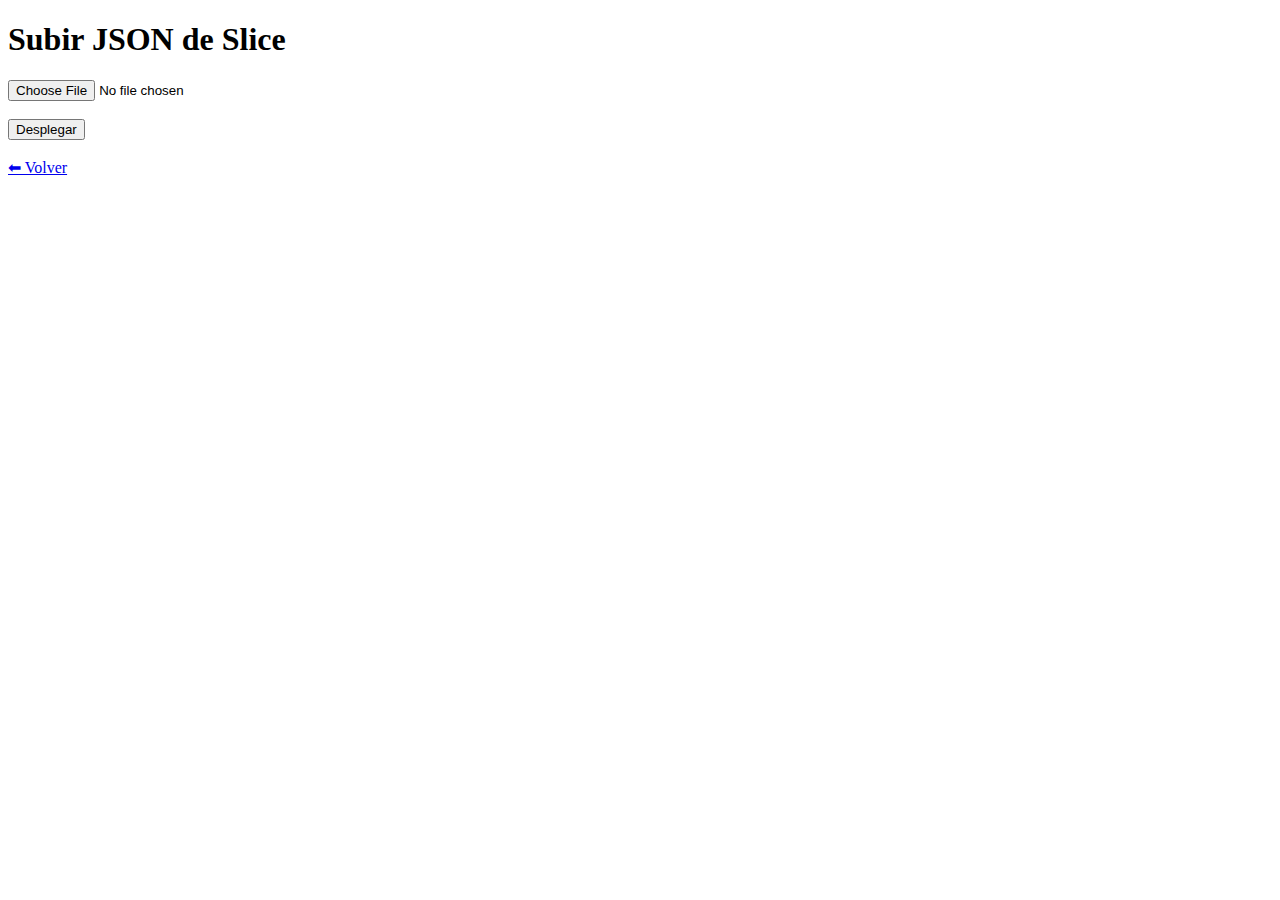
<file: slice_manager_flask/templates/create.html>
<!DOCTYPE html>
<html>
<head>
  <title>Crear Slice</title>
</head>
<body>
  <h1>Subir JSON de Slice</h1>
  <form method="POST" enctype="multipart/form-data">
    <input type="file" name="json_file" accept=".json" required><br><br>
    <button type="submit">Desplegar</button>
  </form>
  <br>
  <a href="{{ url_for('index') }}">⬅ Volver</a>
</body>
</html>
</file>
